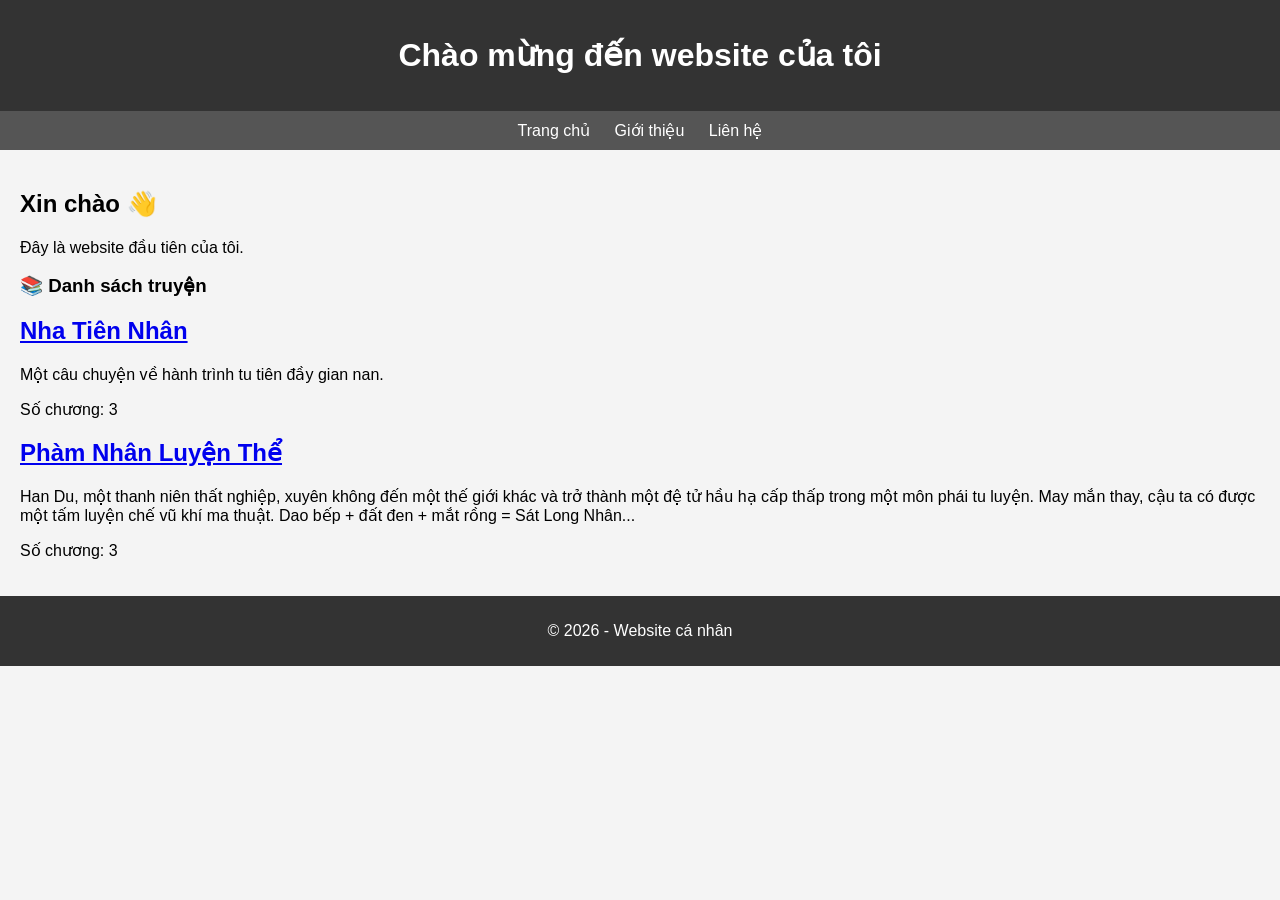
<file: index.html>
<!DOCTYPE html>
<html lang="vi">
<head>
    <meta charset="UTF-8">
    <title>Website của tôi</title>
    <style>
        body {
            font-family: Arial;
            margin: 0;
            background: #f4f4f4;
        }
        header {
            background: #333;
            color: white;
            padding: 15px;
            text-align: center;
        }
        nav {
            background: #555;
            padding: 10px;
            text-align: center;
        }
        nav a {
            color: white;
            margin: 10px;
            text-decoration: none;
        }
        .content {
            padding: 20px;
        }
        footer {
            background: #333;
            color: white;
            text-align: center;
            padding: 10px;
        }
    </style>
</head>

<body>

<header>
    <h1>Chào mừng đến website của tôi</h1>
</header>

<nav>
    <a href="#">Trang chủ</a>
    <a href="#">Giới thiệu</a>
    <a href="#">Liên hệ</a>
</nav>

<div class="content">
    <h2>Xin chào 👋</h2>
    <p>Đây là website đầu tiên của tôi.</p>
    <h3>📚 Danh sách truyện</h3>

    <div id="story-list"></div>
    
    </div>

    <footer>
        <p>© 2026 - Website cá nhân</p>
    </footer>

<script src="script.js"></script>
    
</body>
</html>
</file>
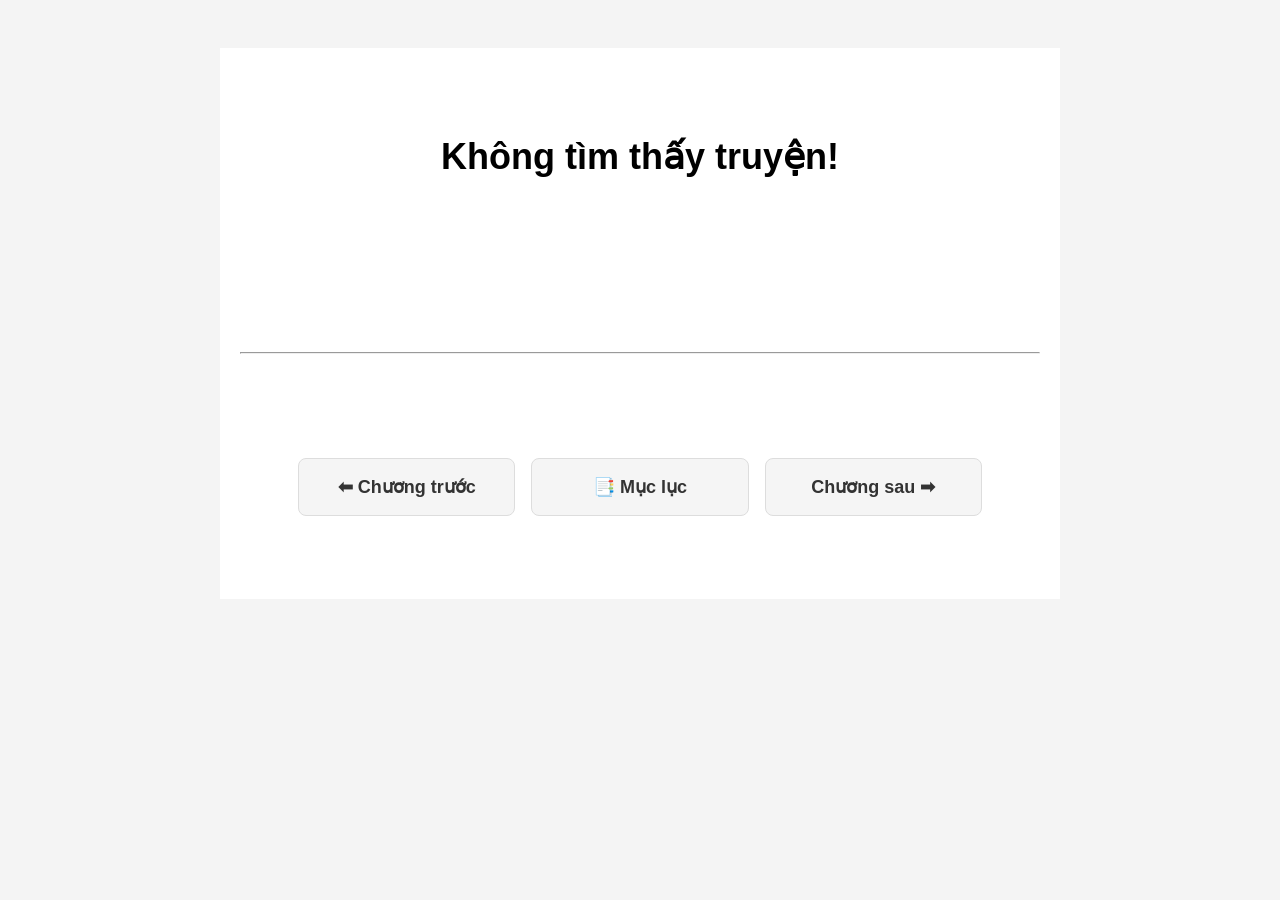
<file: doc.html>
<!DOCTYPE html>
<html lang="vi">
<head>
    <meta charset="UTF-8">
    <title>Đọc truyện</title>
    <link rel="stylesheet" href="style.css">
</head>

<body>

<div class="chapter">
    <h1 id="chapter-title">Đang tải...</h1>

    <div id="chapter-content"></div>

    <hr>

    <div class="chapter-nav">
        <a id="prev-link" href="#">⬅ Chương trước</a>

        <a id="toc-link" href="#">📑 Mục lục</a>

        <a id="next-link" href="#">Chương sau ➡</a>
    </div>
</div>

<script>
const params = new URLSearchParams(window.location.search);
const storyId = params.get("id");
const chapterSo = params.get("chuong");

fetch("data/truyen.json")
  .then(response => response.json())
  .then(data => {

    const truyen = data.truyen.find(item => item.id === storyId);

    if (!truyen) {
      document.getElementById("chapter-title").innerText = "Không tìm thấy truyện!";
      return;
    }

    const chuong = truyen.chuong.find(item => item.so == chapterSo);

    if (!chuong) {
      document.getElementById("chapter-title").innerText = "Không tìm thấy chương!";
      return;
    }

    document.getElementById("chapter-title").innerText =
      "Chương " + chuong.so + ": " + chuong.ten;

    // Link về mục lục
    document.getElementById("toc-link").href =
      "truyen.html?id=" + truyen.id;

    // Tìm vị trí chương hiện tại
    const index = truyen.chuong.findIndex(
      item => item.so == chapterSo
    );

    // Nút Chương trước
    if (index > 0) {
      document.getElementById("prev-link").href =
        "doc.html?id=" + truyen.id +
        "&chuong=" + truyen.chuong[index - 1].so;
    } else {
      document.getElementById("prev-link").style.visibility = "hidden";
    }

    // Nút Chương sau
    if (index < truyen.chuong.length - 1) {
      document.getElementById("next-link").href =
        "doc.html?id=" + truyen.id +
        "&chuong=" + truyen.chuong[index + 1].so;
    } else {
      document.getElementById("next-link").style.visibility = "hidden";
    }

    return fetch(chuong.file);
  })
  .then(response => response.text())
  .then(text => {
    document.getElementById("chapter-content").innerText = text;
  })
  .catch(error => {
    console.error(error);
  });
</script>

</body>
</html>
</file>
<file: style.css>
body {
    font-family: Arial;
    background: #f4f4f4;
    padding: 20px;
    line-height: 1.6;
}

h1 {
    text-align: center;
}

.story {
    background: white;
    padding: 15px;
    margin: 10px;
    border-radius: 10px;
}

a {
    text-decoration: none;
    color: blue;
}

.chapter {
    max-width: 800px;
    margin: auto;
    background: white;
    padding: 20px;

    /* Thêm 3 dòng này */
    white-space: pre-line;   /* Giữ các dấu Enter */
    line-height: 1.8;        /* Giãn dòng dễ đọc */
    word-wrap: break-word;   /* Tự xuống dòng khi hết chiều ngang */
    font-size: 18px;
    margin-top: 20px;
}
#story-cover {
    box-shadow: 0 2px 8px rgba(0,0,0,0.2);
}

#story-title {
    text-align: center;
}

#story-info,
#story-desc {
    text-align: center;
    margin: 10px auto;
    max-width: 700px;
}
body {
    font-family: Arial;
    background: #f4f4f4;
    padding: 20px;
    line-height: 1.6;
}

h1 {
    text-align: center;
}

.story {
    background: white;
    padding: 15px;
    margin: 10px;
    border-radius: 10px;
}

a {
    text-decoration: none;
    color: blue;
}

.chapter {
    max-width: 800px;
    margin: auto;
    background: white;
    padding: 20px;

    /* Thêm 3 dòng này */
    white-space: pre-line;
    line-height: 1.8;
    word-wrap: break-word;
    font-size: 18px;
    margin-top: 20px;
}

#story-cover {
    box-shadow: 0 2px 8px rgba(0,0,0,0.2);
}

#story-title {
    text-align: center;
}

#story-info,
#story-desc {
    text-align: center;
    margin: 10px auto;
    max-width: 700px;
}

/* ===== Thêm từ đây ===== */

.chapter-nav {
    display: flex;
    justify-content: space-between;
    align-items: center;
    margin: 30px auto;
    max-width: 700px;
}

.chapter-nav a {
    flex: 1;
    margin: 0 8px;
    text-align: center;
    text-decoration: none;
    padding: 12px 0;
    background: #f5f5f5;
    color: #333;
    border: 1px solid #ddd;
    border-radius: 8px;
    font-weight: bold;
}

.chapter-nav a:hover {
    background: #e5e5e5;
}

/* ===== Thêm đến đây ===== */
</file>
